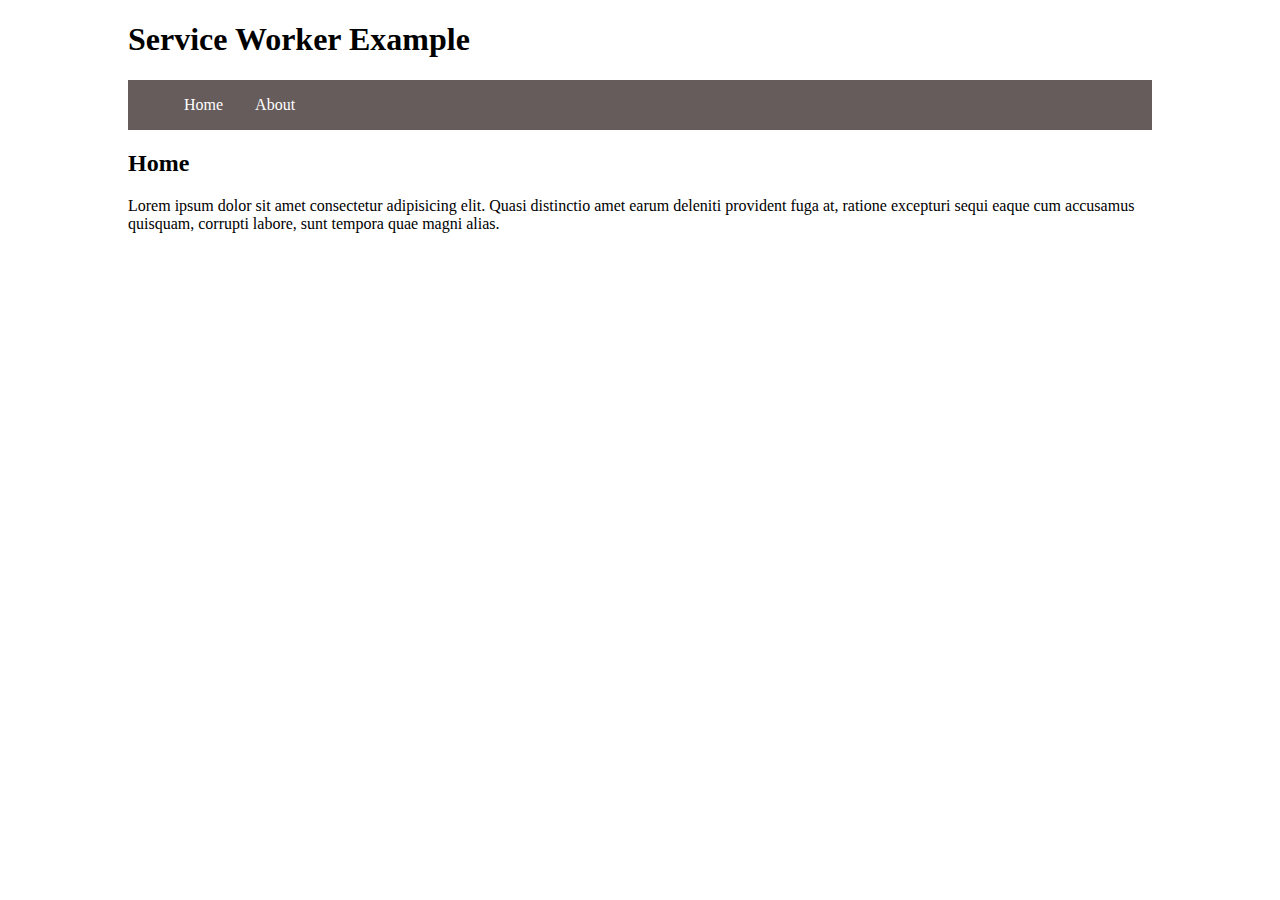
<file: index.html>
<!DOCTYPE html>
<html lang="en">
  <head>
    <meta charset="UTF-8" />
    <meta name="viewport" content="width=device-width, initial-scale=1.0" />
    <title>Service Workers</title>
    <link rel="stylesheet" href="css/style.css" />
  </head>
  <body>
    <h1>Service Worker Example</h1>
    <nav>
      <ul>
        <li>
          <a href="index.html"> Home </a>
        </li>
        <li>
          <a href="about.html"> About </a>
        </li>
      </ul>
    </nav>
    <main>
      <h2>Home</h2>
      <p>
        Lorem ipsum dolor sit amet consectetur adipisicing elit. Quasi
        distinctio amet earum deleniti provident fuga at, ratione excepturi
        sequi eaque cum accusamus quisquam, corrupti labore, sunt tempora quae
        magni alias.
      </p>
    </main>
    <script src="js/main.js"></script>
  </body>
</html>
</file>
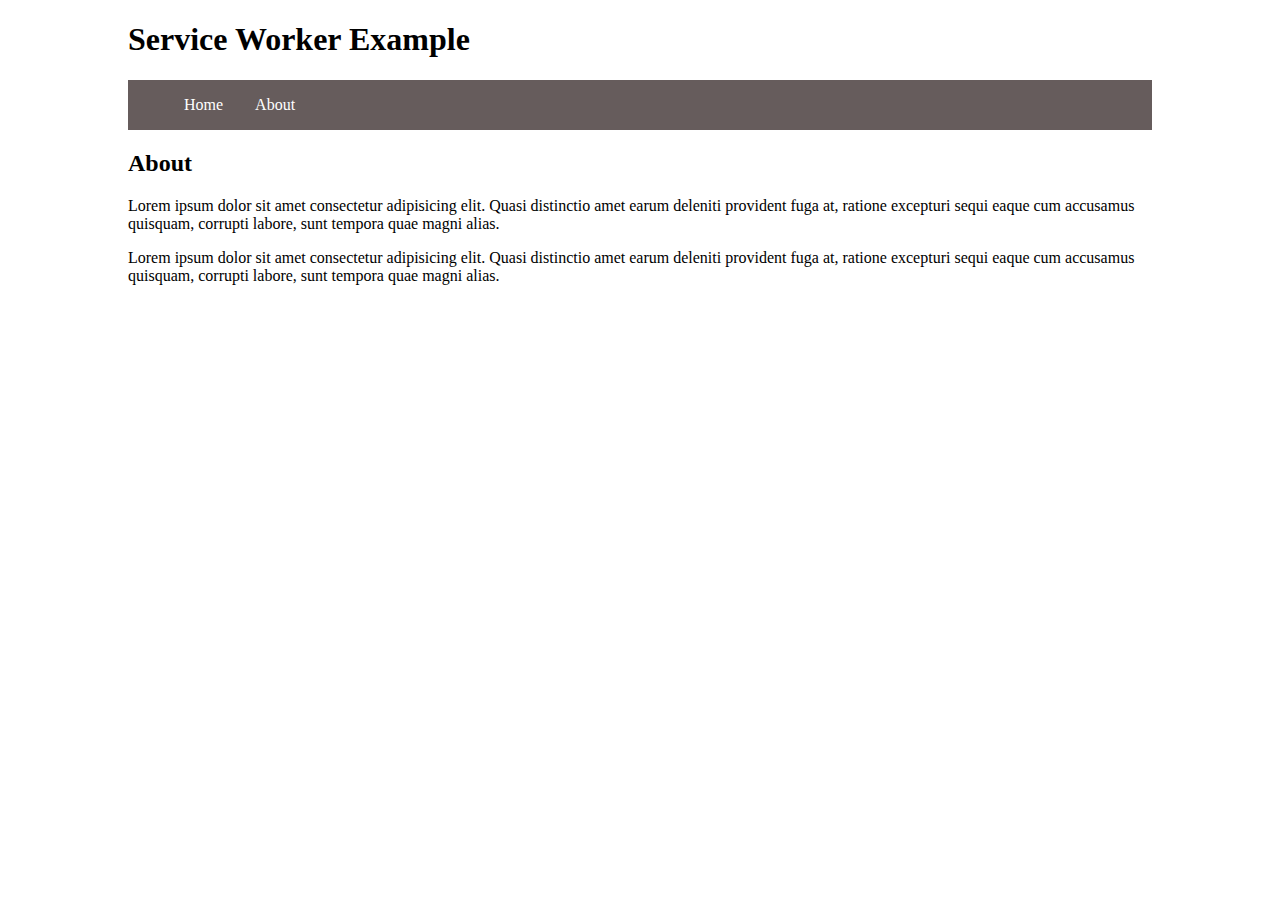
<file: about.html>
<!DOCTYPE html>
<html lang="en">
  <head>
    <meta charset="UTF-8" />
    <meta name="viewport" content="width=device-width, initial-scale=1.0" />
    <title>Service Workers</title>
    <link rel="stylesheet" href="css/style.css" />
  </head>
  <body>
    <h1>Service Worker Example</h1>
    <nav>
      <ul>
        <li>
          <a href="index.html"> Home </a>
        </li>
        <li>
          <a href="about.html"> About </a>
        </li>
      </ul>
    </nav>
    <main>
      <h2>About</h2>
      <p>
        Lorem ipsum dolor sit amet consectetur adipisicing elit. Quasi
        distinctio amet earum deleniti provident fuga at, ratione excepturi
        sequi eaque cum accusamus quisquam, corrupti labore, sunt tempora quae
        magni alias.
      </p>
      <p>
        Lorem ipsum dolor sit amet consectetur adipisicing elit. Quasi
        distinctio amet earum deleniti provident fuga at, ratione excepturi
        sequi eaque cum accusamus quisquam, corrupti labore, sunt tempora quae
        magni alias.
      </p>
    </main>
    <script src="js/main.js"></script>
  </body>
</html>
</file>
<file: css/style.css>
body {
  width: 80%;
  margin: auto;
}
nav {
  background: rgb(102, 92, 92);
}
nav ul {
  display: flex;
  list-style-type: none;
}
li {
  padding: 1rem;
}
li a {
  color: white;
  text-decoration: none;
}
</file>
